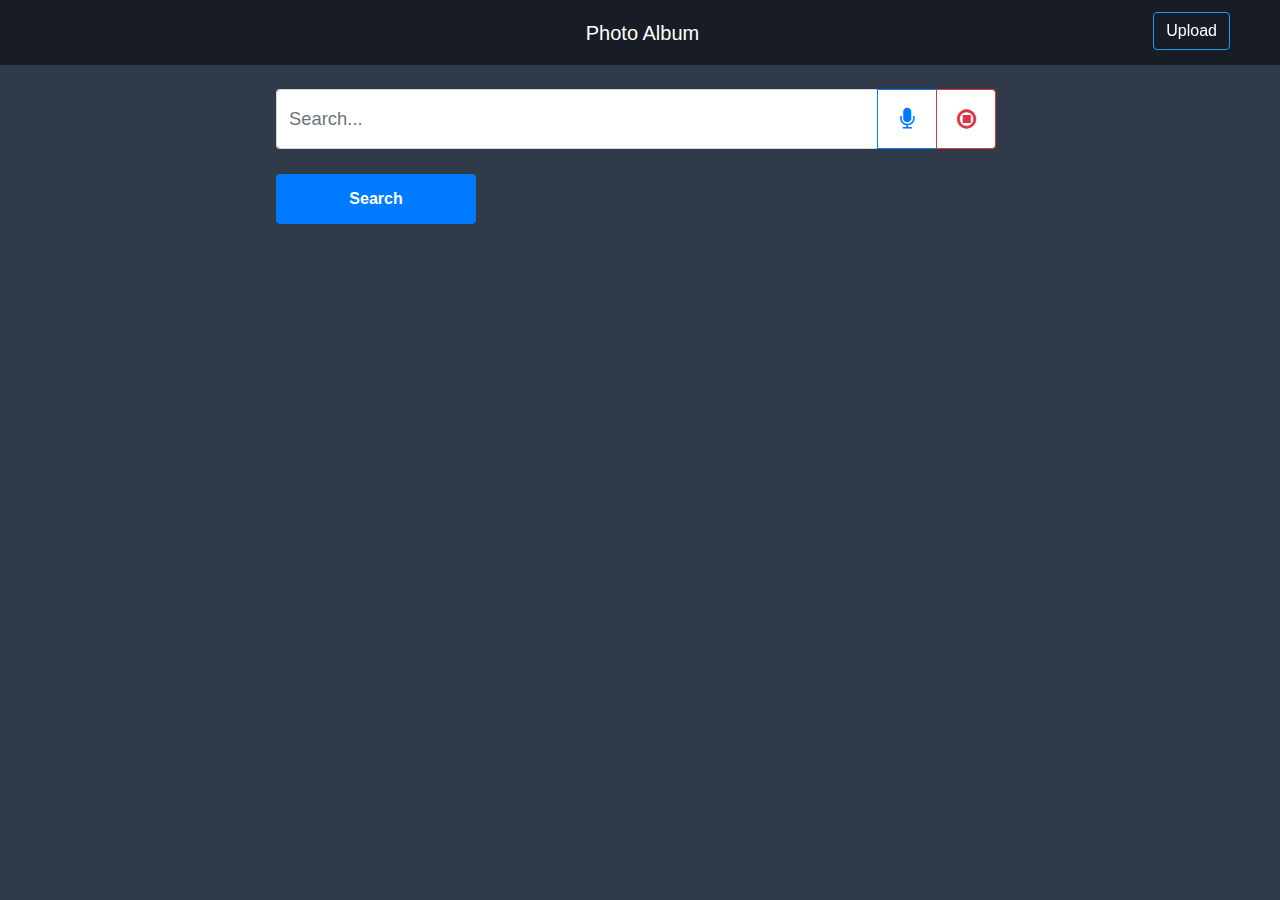
<file: index.html>
<html>
  <head>
    <meta charset="utf-8">
    <title>Photo Album</title>
    <link rel="stylesheet" href="https://maxcdn.bootstrapcdn.com/bootstrap/4.0.0/css/bootstrap.min.css" integrity="sha384-Gn5384xqQ1aoWXA+058RXPxPg6fy4IWvTNh0E263XmFcJlSAwiGgFAW/dAiS6JXm" crossorigin="anonymous">
    <link rel="stylesheet" href="https://cdnjs.cloudflare.com/ajax/libs/font-awesome/4.7.0/css/font-awesome.min.css">
    <link rel="stylesheet" href="style.css">
  </head>
  
  <body>
    <form class="form-inline m-0">
      <a href="./upload.html" class="btn btn-outline-warning my-2 my-sm-0" role="button" style="z-index: 1;position: fixed; top: 12px; right: 50px;">
        <b>Upload</b>
      </a>
    </form>
    <!-- Navbar -->
    <nav class="navbar navbar-light" style="background-color: #181c24; height: 65px;">
      <div class="container">
        <a class="navbar-brand" href="./" style="margin: 0 auto;">
          <b style="color:white; margin-left:5px; font-weight:400;">Photo Album</b>
        </a>
      </div>
      
      
    </nav>
    
    <!-- Searchbar -->
    <div style="background-color: #313a49;">
      <div class="container">
        <div class="row justify-content-center">
          <form id="x-search-form" class="mr-2 w-75 d-inline-block order-1 mt-4 mb-4">
            <div class="input-group">
                <input id="transcript" type="text" class="form-control border-right-0 search-style" placeholder="Search...">
                <span class="input-group-append">
                    <button id="start-button" class="btn btn-outline-primary mic-btn-style" type="button" onclick="startButton(event);">
                        <i class="fa fa-microphone"></i>
                    </button>
                    <button id="stop-button" class="btn btn-outline-danger mic-btn-style" type="button" onclick="stopButton(event);">
                      <i class="fa fa-stop-circle-o"></i>
                  </button>
                </span>
            </div>
            <button id="x-file-form" class="btn btn-primary my-2 my-sm-0" type="submit" style="margin-top: 25px !important; height:50px; width: 200px;"><b> Search</b></button>
        </form>
        <div id="error" class="isa_error"></div>
        </div>
      </div>
    </div>

    <!-- Gallery -->
    <div class="container">
      <!-- Heading -->
      <div class="row justify-content-center mt-4">
        <div class="col" style="color: white">
          <h4><b id="x-result-txt" > </b> </h4>
        </div>
      </div>
      <hr id="x-hrule" class="mb-4" style="display: none; background-color: #209cf4;">
      <!-- Grid -->
      <div id="x-grid-div" class="row justify-content-center mt-4 mx-2">
      </div>
    </div>


    <script src="https://cdnjs.cloudflare.com/ajax/libs/jquery/3.2.1/jquery.min.js"></script>
    <script type="text/javascript" src="transcribe.js"></script>
    <script type="text/javascript" src="script.js"></script>
  </body>
</html>
</file>
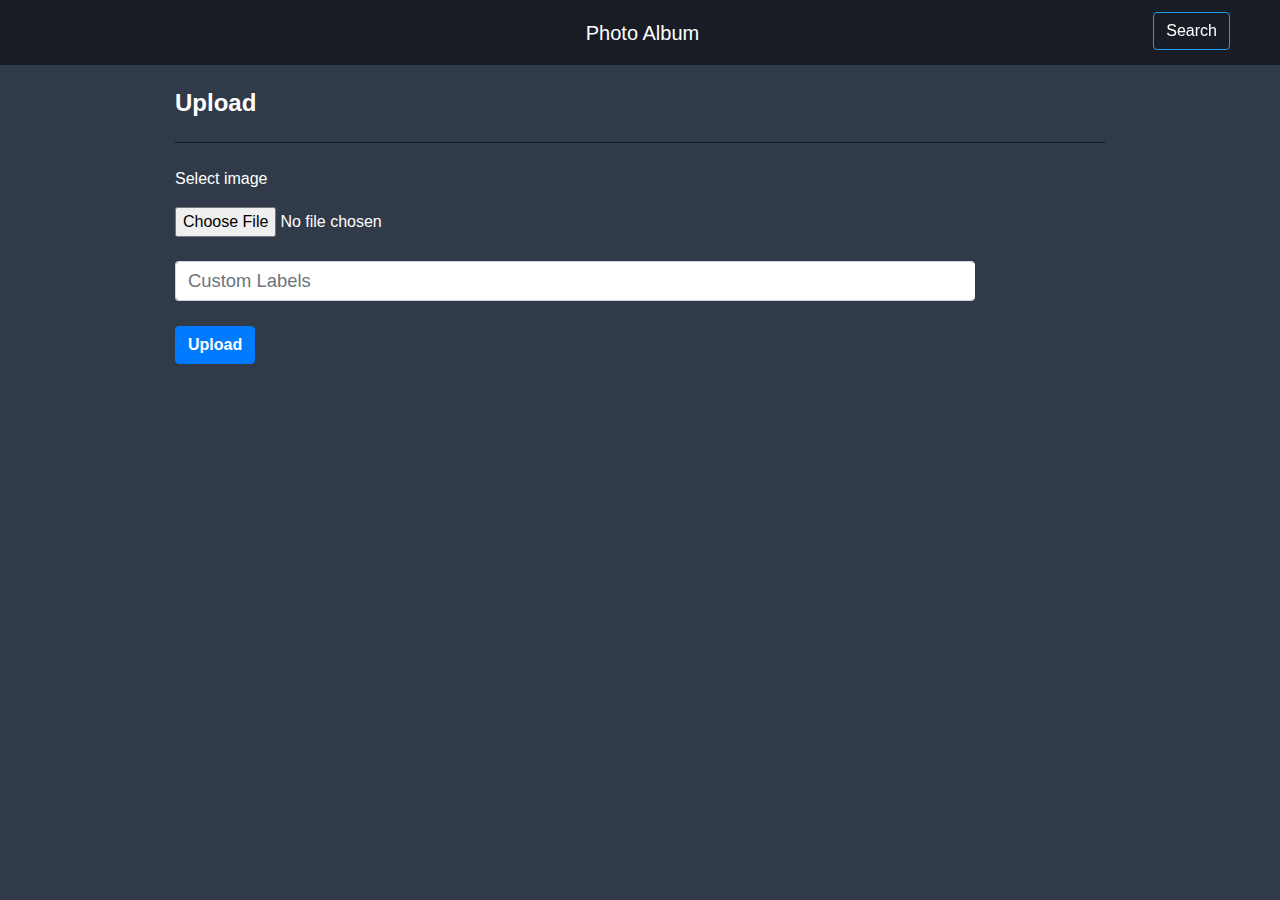
<file: upload.html>
<html>
  <head>
    <meta charset="utf-8">
    <title>Photo Album</title>
    <link rel="stylesheet" href="https://maxcdn.bootstrapcdn.com/bootstrap/4.0.0/css/bootstrap.min.css" integrity="sha384-Gn5384xqQ1aoWXA+058RXPxPg6fy4IWvTNh0E263XmFcJlSAwiGgFAW/dAiS6JXm" crossorigin="anonymous">
    <link rel="stylesheet" href="https://cdnjs.cloudflare.com/ajax/libs/font-awesome/4.7.0/css/font-awesome.min.css">
    <link rel="stylesheet" href="style.css">
    <script src="https://ajax.googleapis.com/ajax/libs/jquery/2.1.1/jquery.min.js"></script>
    <script type="text/javascript" src="script.js"></script>
  </head>
  
  <body>
    <!-- Navbar -->
    <form class="form-inline m-0">
      <a href="./" class="btn btn-outline-warning my-2 my-sm-0" role="button" style="z-index: 1;position: fixed; top: 12px; right: 50px;">
        <b>Search</b>
      </a>
    </form>
    <!-- Navbar -->
    <nav class="navbar navbar-light" style="background-color: #181c24; height: 65px;">
      <div class="container">
        <a class="navbar-brand" href="./" style="margin: 0 auto;">
          <b style="color:white; margin-left:5px; font-weight:400;">Photo Album</b>
        </a>
      </div>
    </nav>
    <!-- Content -->
    <div class="container">
      <div class="row mt-4">
        <div class="col" style="color:white; font-weight: 100;">
          <h4><b>Upload</b></h4>
        </div>
      </div>
      <hr style="background-color: #181c24;">
      <div class="row mt-4">
        <div class="col">
          <form>
            <div class="form-group" style='color: white;'>
              <label for="x-file-input">Select image</label>
              <input id="x-file-input" class="form-control-file mt-2 mb-4" type="file" accept="image/png, image/jpg, image/jpeg">

                  <div class="input-group" style="width: 50pc;">
                  <input id="labelinput" type="text" class="form-control border-right-0 search-style" placeholder="Custom Labels" style="height:40px;">
                  </div>
 
              <button id="x-file-upload" class="btn btn-primary my-2 my-sm-0" type="submit" style="margin-top: 25px !important;"><b> Upload</b></button>
              <span id="x-success-msg" class="ml-1"></span>
            </div>
          </form>  
        </div>
      </div>
      <!--div class="row mt-4">
        <div class="col">
          <div class="input-group" style="width: 50pc;">
          <input id="labelinput" type="text" class="form-control border-right-0 search-style" placeholder="Custom Labels">
        </div>
      </div-->
  </div>
    </div>
  </body>
</html>
</file>
<file: style.css>
body {
  background-color: #313a49;
}
.container{
  max-width: 75%;
}

.btn-outline-info {
  color: #209cf4;
  background-color: transparent;
  background-image: none;
  border-color: #209cf4;
}

.btn-outline-info:hover {
  background-color: #209cf4;
  border-color: #209cf4;
}

.btn-outline-warning {
  color: white;
  background-color: transparent;
  background-image: none;
  border-color: #209cf4;  ;
  font-weight: 100;
}

.btn-outline-warning:hover {
  background-color: #209cf4;
  border-color: #209cf4;
}

.search-style{
  height: 60px;
  font-size: 1.15rem;
}

.mic-btn-style{
  height: 60px;
  width: 60px;
  font-size: 1.4rem;
  background-color: #fff;
}

.img-style{
  object-fit: cover;
  overflow: hidden;
  height: 290px;
  width : 290px;
}  

#x-success-msg{
  font-weight: bold;
}
</file>
